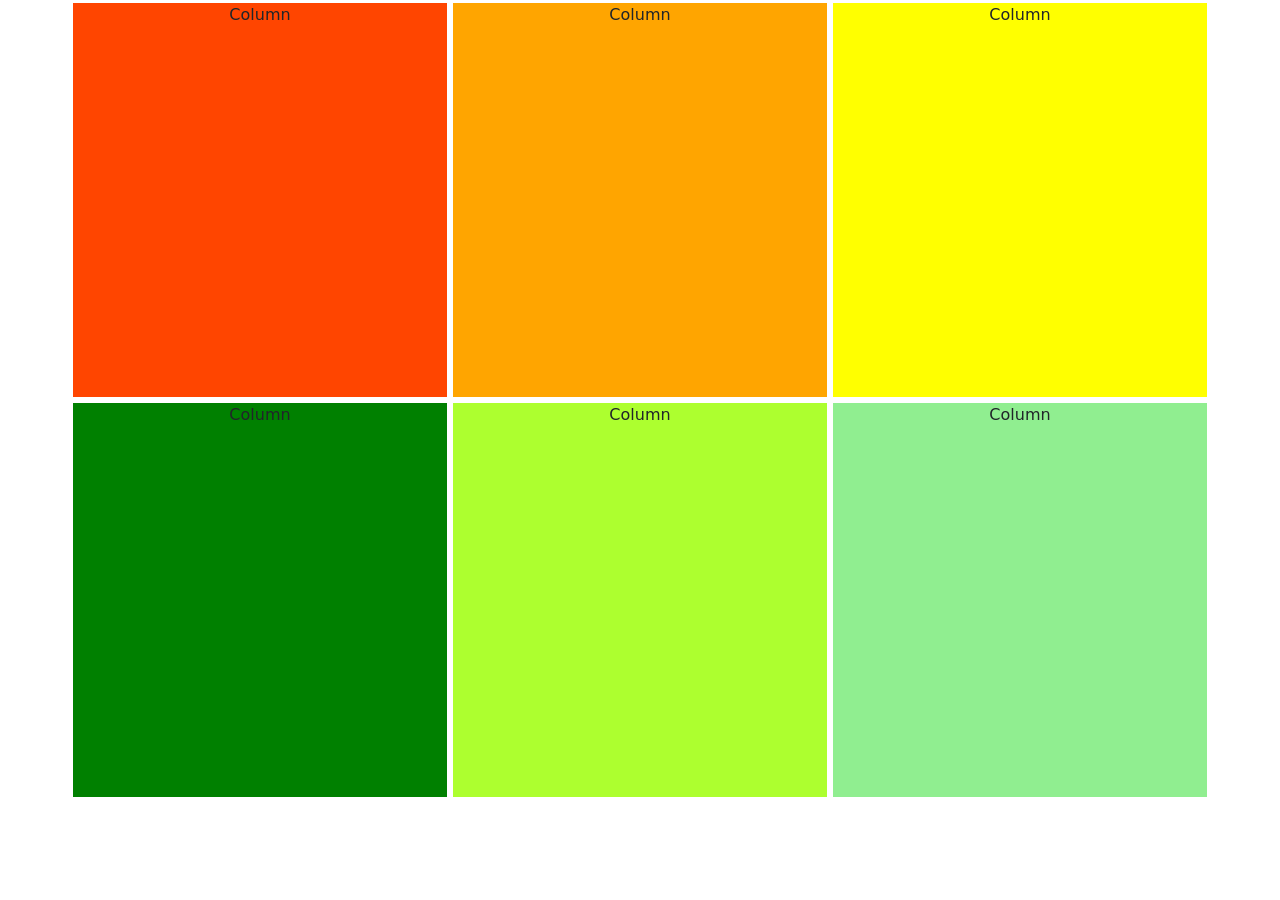
<file: Bootstrap/index.html>
<html lang="en">
  <head>
    <meta charset="utf-8">
    <meta name="viewport" content="width=device-width, initial-scale=1">
    <title>Bootstrap demo</title>
    <link href="https://cdn.jsdelivr.net/npm/bootstrap@5.3.7/dist/css/bootstrap.min.css" rel="stylesheet" integrity="sha384-LN+7fdVzj6u52u30Kp6M/trliBMCMKTyK833zpbD+pXdCLuTusPj697FH4R/5mcr" crossorigin="anonymous">
    <style>
      .col{
        height: 400px;
        border: 3px;
        border-color: white;
      }
    </style>
  </head>
  <body style="width: 100%; height: 100%;">
    <div class="container text-center" >
     <div class="row">
      <div class="col" style="background-color: orangered ; border: 3px solid white;">
       Column
      </div>
      <div class="col" style="background-color: orange; border: 3px solid white;">
       Column
      </div>
      <div class="col" style="background-color: yellow ; border: 3px solid white;">
       Column
      </div>
     </div>
     <div class="row">
      <div class="col" style="background-color: green; border: 3px solid white;">
       Column
      </div>
      <div class="col" style="background-color: greenyellow; border: 3px solid white;">
       Column
      </div>
      <div class="col" style="background-color: lightgreen; border: 3px solid white;">
       Column
      </div>
     </div>
    </div>
    <script src="https://cdn.jsdelivr.net/npm/bootstrap@5.3.7/dist/js/bootstrap.bundle.min.js" integrity="sha384-ndDqU0Gzau9qJ1lfW4pNLlhNTkCfHzAVBReH9diLvGRem5+R9g2FzA8ZGN954O5Q" crossorigin="anonymous"></script>
  </body>
</html>
</file>
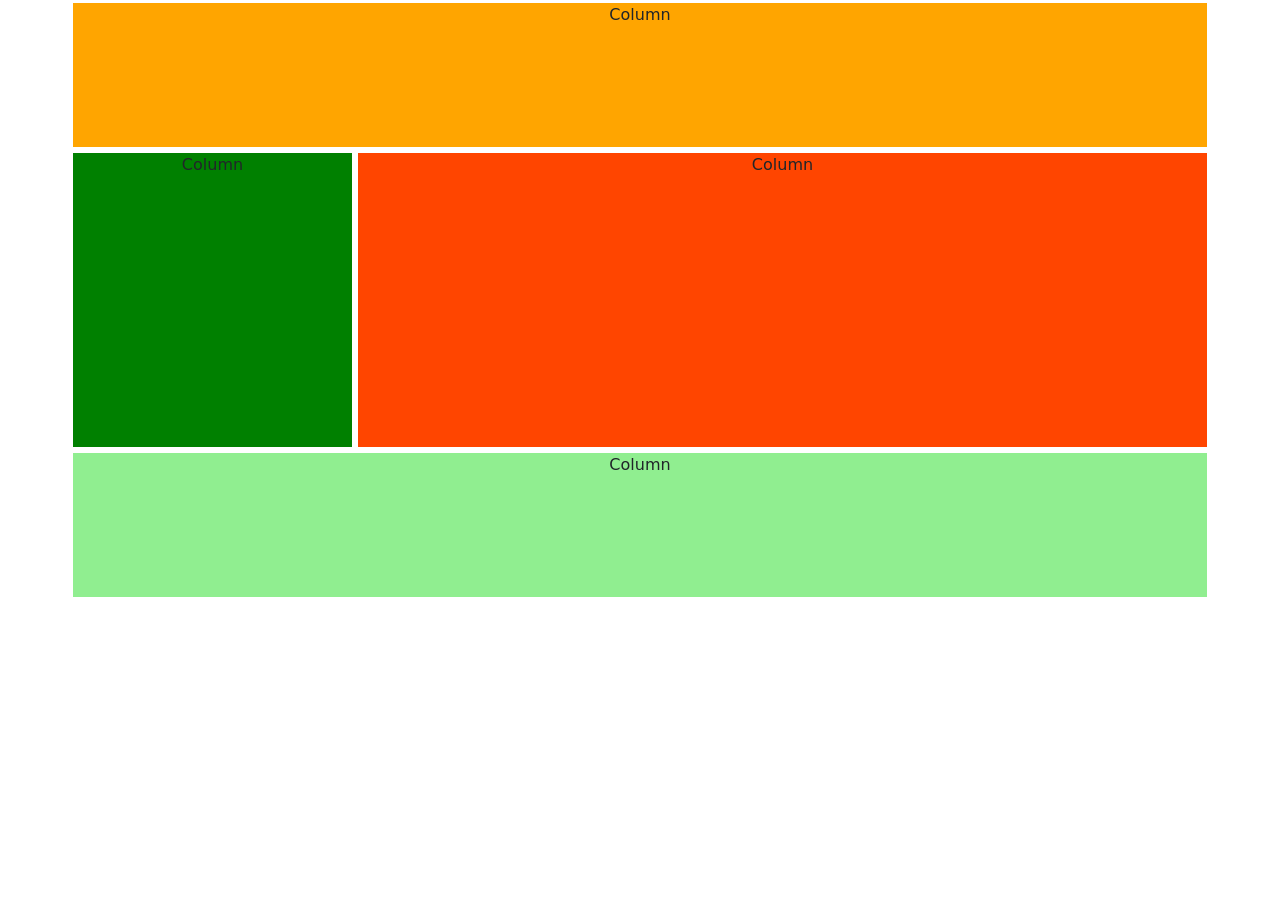
<file: Bootstrap/index3.html>
<html lang="en">
  <head>
    <meta charset="utf-8">
    <meta name="viewport" content="width=device-width, initial-scale=1">
    <title>Bootstrap demo</title>
    <link href="https://cdn.jsdelivr.net/npm/bootstrap@5.3.7/dist/css/bootstrap.min.css" rel="stylesheet" integrity="sha384-LN+7fdVzj6u52u30Kp6M/trliBMCMKTyK833zpbD+pXdCLuTusPj697FH4R/5mcr" crossorigin="anonymous">
    <style>
      .col{
        height: 150px;
        border: 3px;
        border-color: white;
      }
    </style>
  </head>
  <body style="width: 100%; height: 100%;">
    <div class="container text-center" >
     <div class="row">
      <div class="col" style="background-color: orange ; border: 3px solid white;">
       Column
      </div>
     </div>
     <div class="row">
      <div class="col-3" style="background-color: green; border: 3px solid white; height: 300px;">
       Column
      </div>
      <div class="col-9" style="background-color: orangered; border: 3px solid white; height: 300px;">
       Column
      </div>
     </div>
     <div class="row">
      <div class="col" style="background-color: lightgreen ; border: 3px solid white;">
       Column
      </div>
     </div>
    </div>
    <script src="https://cdn.jsdelivr.net/npm/bootstrap@5.3.7/dist/js/bootstrap.bundle.min.js" integrity="sha384-ndDqU0Gzau9qJ1lfW4pNLlhNTkCfHzAVBReH9diLvGRem5+R9g2FzA8ZGN954O5Q" crossorigin="anonymous"></script>
  </body>
</html>
</file>
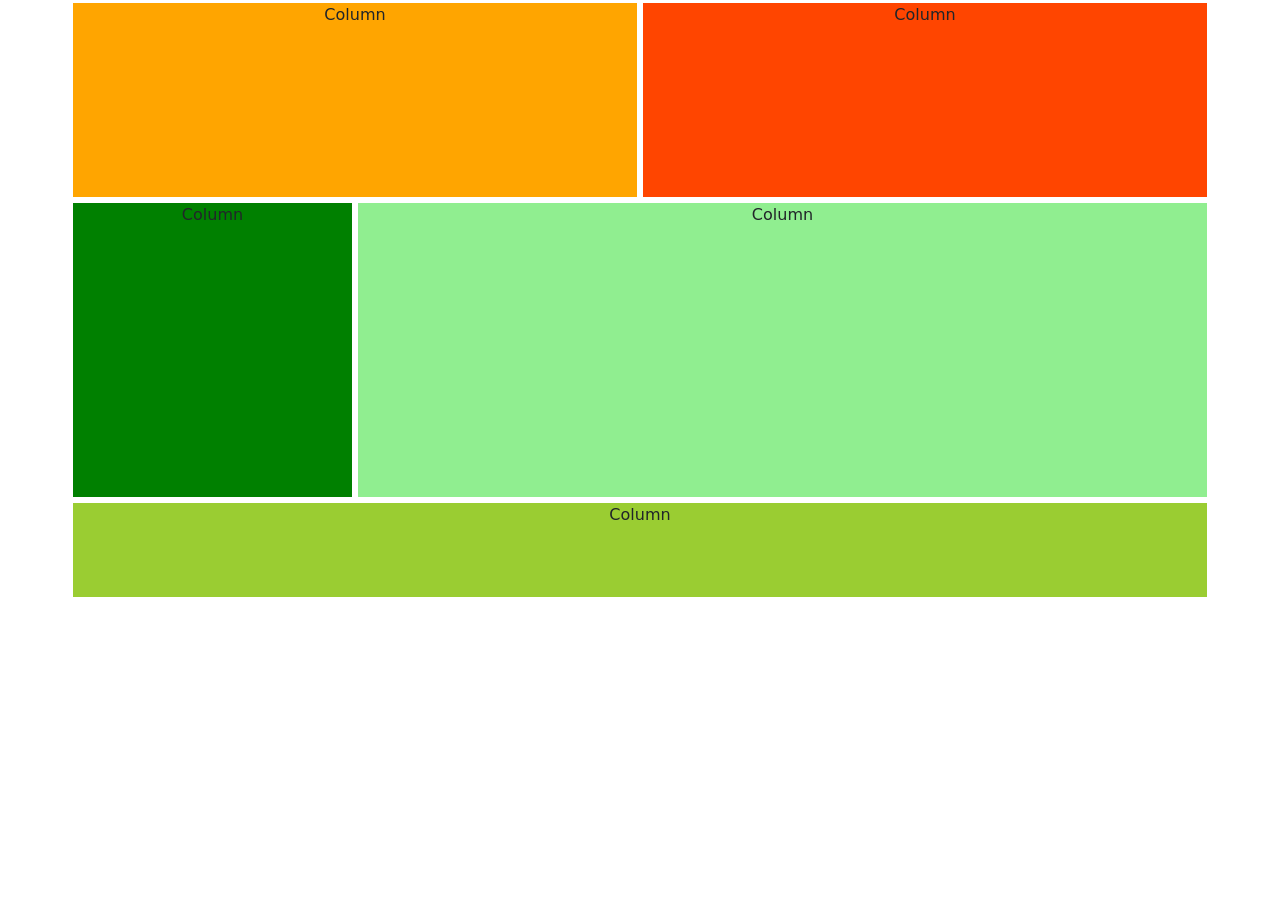
<file: Bootstrap/index4.html>
<html lang="en">
  <head>
    <meta charset="utf-8">
    <meta name="viewport" content="width=device-width, initial-scale=1">
    <title>Bootstrap demo</title>
    <link href="https://cdn.jsdelivr.net/npm/bootstrap@5.3.7/dist/css/bootstrap.min.css" rel="stylesheet" integrity="sha384-LN+7fdVzj6u52u30Kp6M/trliBMCMKTyK833zpbD+pXdCLuTusPj697FH4R/5mcr" crossorigin="anonymous">
    <style>
      .col{
        height: 200px;
        border: 3px;
        border-color: white;
      }
    </style>
  </head>
  <body style="width: 100%; height: 100%;">
    <div class="container text-center" >
     <div class="row">
      <div class="col" style="background-color: orange ; border: 3px solid white;">
       Column
      </div>
      <div class="col" style="background-color: orangered ; border: 3px solid white;">
       Column
      </div>
     </div>
     <div class="row">
      <div class="col-3" style="background-color: green; border: 3px solid white; height: 300px;">
       Column
      </div>
      <div class="col-9" style="background-color: lightgreen; border: 3px solid white; height: 300px;">
       Column
      </div>
     </div>
     <div class="row">
      <div class="col1" style="background-color: yellowgreen ; border: 3px solid white; height: 100px;">
       Column
      </div>
     </div>
    </div>
    <script src="https://cdn.jsdelivr.net/npm/bootstrap@5.3.7/dist/js/bootstrap.bundle.min.js" integrity="sha384-ndDqU0Gzau9qJ1lfW4pNLlhNTkCfHzAVBReH9diLvGRem5+R9g2FzA8ZGN954O5Q" crossorigin="anonymous"></script>
  </body>
</html>
</file>
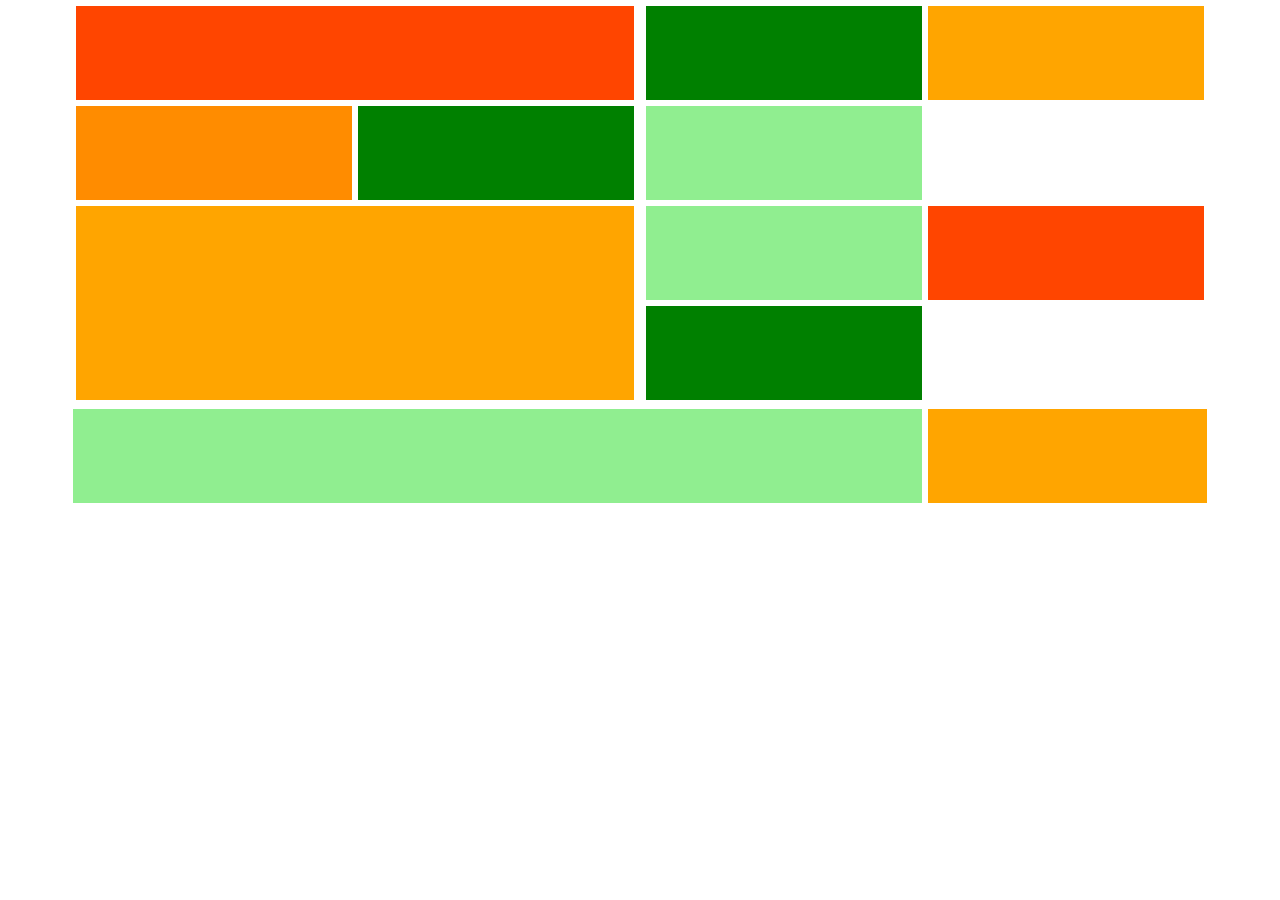
<file: Bootstrap/index6.html>
<html lang="en">
  <head>
    <meta charset="utf-8">
    <meta name="viewport" content="width=device-width, initial-scale=1">
    <title>Bootstrap demo</title>
    <link href="https://cdn.jsdelivr.net/npm/bootstrap@5.3.7/dist/css/bootstrap.min.css" rel="stylesheet" integrity="sha384-LN+7fdVzj6u52u30Kp6M/trliBMCMKTyK833zpbD+pXdCLuTusPj697FH4R/5mcr" crossorigin="anonymous">
    <style>
      .col{
        height: 100px;
        border: 3px;
        border-color: white;
      }
    </style>
  </head>
  <body style="width: 100%; height: 100%;">
    <div class="container text-center" >
     <div class="row">
      <div class="col-6" style=" border: 3px solid white;">
        <div class="row">
         <div class="col" style="background-color: orangered; border: 3px solid white;">
         </div>
        </div>
        <div class="row">
         <div class="col" style="background-color: darkorange; border: 3px solid white;">
         </div>
         <div class="col" style="background-color: green; border: 3px solid white;">
         </div>
        </div>
        <div class="row">
         <div class="col-12" style="background-color: orange; border: 3px solid white; height: 200px;">
         </div>
        </div>
      </div>
      <div class="col-6" style=" border: 3px solid white;">
       <div class="row">
         <div class="col" style="background-color: green; border: 3px solid white;">
         </div>
         <div class="col" style="background-color: orange; border: 3px solid white;">
         </div>
        </div>
        <div class="row">
         <div class="col" style="background-color: lightgreen; border: 3px solid white;">
         </div>
         <div class="col" style="background-color: white; border: 3px solid white;">
         </div>
        </div>
        <div class="row">
         <div class="col" style="background-color: lightgreen; border: 3px solid white;">
         </div>
         <div class="col" style="background-color: orangered; border: 3px solid white;">
         </div>
        </div>
        <div class="row">
         <div class="col" style="background-color: green; border: 3px solid white;">
         </div>
         <div class="col" style="background-color: white; border: 3px solid white;">
         </div>
        </div>
      </div>
     </div>
     <div class="row">
      <div class="col-9" style="background-color: lightgreen; border: 3px solid white; height: 100px;">
      </div>
      <div class="col-3" style="background-color: orange; border: 3px solid white; height: c00px;">
      </div>
     </div>
    </div>
    <script src="https://cdn.jsdelivr.net/npm/bootstrap@5.3.7/dist/js/bootstrap.bundle.min.js" integrity="sha384-ndDqU0Gzau9qJ1lfW4pNLlhNTkCfHzAVBReH9diLvGRem5+R9g2FzA8ZGN954O5Q" crossorigin="anonymous"></script>
  </body>
</html>
</file>
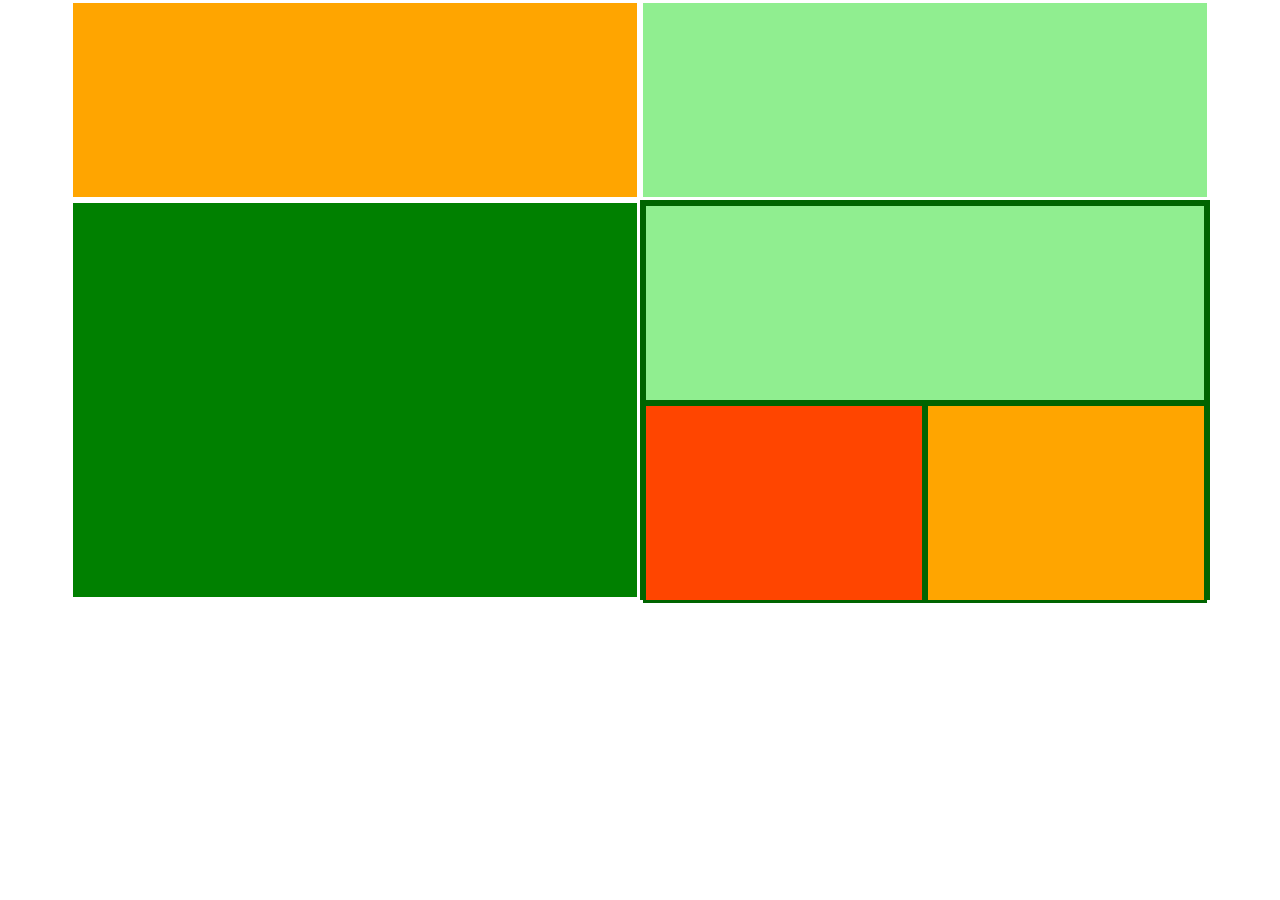
<file: Bootstrap/index7.html>
<html lang="en">
  <head>
    <meta charset="utf-8">
    <meta name="viewport" content="width=device-width, initial-scale=1">
    <title>Bootstrap demo</title>
    <link href="https://cdn.jsdelivr.net/npm/bootstrap@5.3.7/dist/css/bootstrap.min.css" rel="stylesheet" integrity="sha384-LN+7fdVzj6u52u30Kp6M/trliBMCMKTyK833zpbD+pXdCLuTusPj697FH4R/5mcr" crossorigin="anonymous">
    <style>
      .col{
        height: 200px;
        border: 3px;
        border-color: white;
      }
    </style>
  </head>
  <body >
    <div class="container text-center" >
     <div class="row">
      <div class="col" style="background-color: orange; border: 3px solid white; height: 200px;">
      </div>
      <div class="col" style="background-color:  lightgreen; border: 3px solid white; height: 200px;"></div>
      </div>
     <div class="row">
      <div class="col-6" style="background-color: green; border: 3px solid white;  height: 400px;">
      </div>
      <div class="col" style="background-color: green ;  border: 3px solid darkgreen;  height: 400px;">
        <div class="row">
         <div class="col" style="background-color: lightgreen;  border: 3px solid darkgreen; ">
         </div>
        </div>
        <div class="row">
         <div class="col" style="background-color: orangered;  border: 3px solid darkgreen; ">
         </div>
         <div class="col" style="background-color: orange;  border: 3px solid darkgreen; ">
         </div>
        </div>
      </div>
     </div>
    </div>
    <script src="https://cdn.jsdelivr.net/npm/bootstrap@5.3.7/dist/js/bootstrap.bundle.min.js" integrity="sha384-ndDqU0Gzau9qJ1lfW4pNLlhNTkCfHzAVBReH9diLvGRem5+R9g2FzA8ZGN954O5Q" crossorigin="anonymous"></script>
  </body>
</html>
</file>
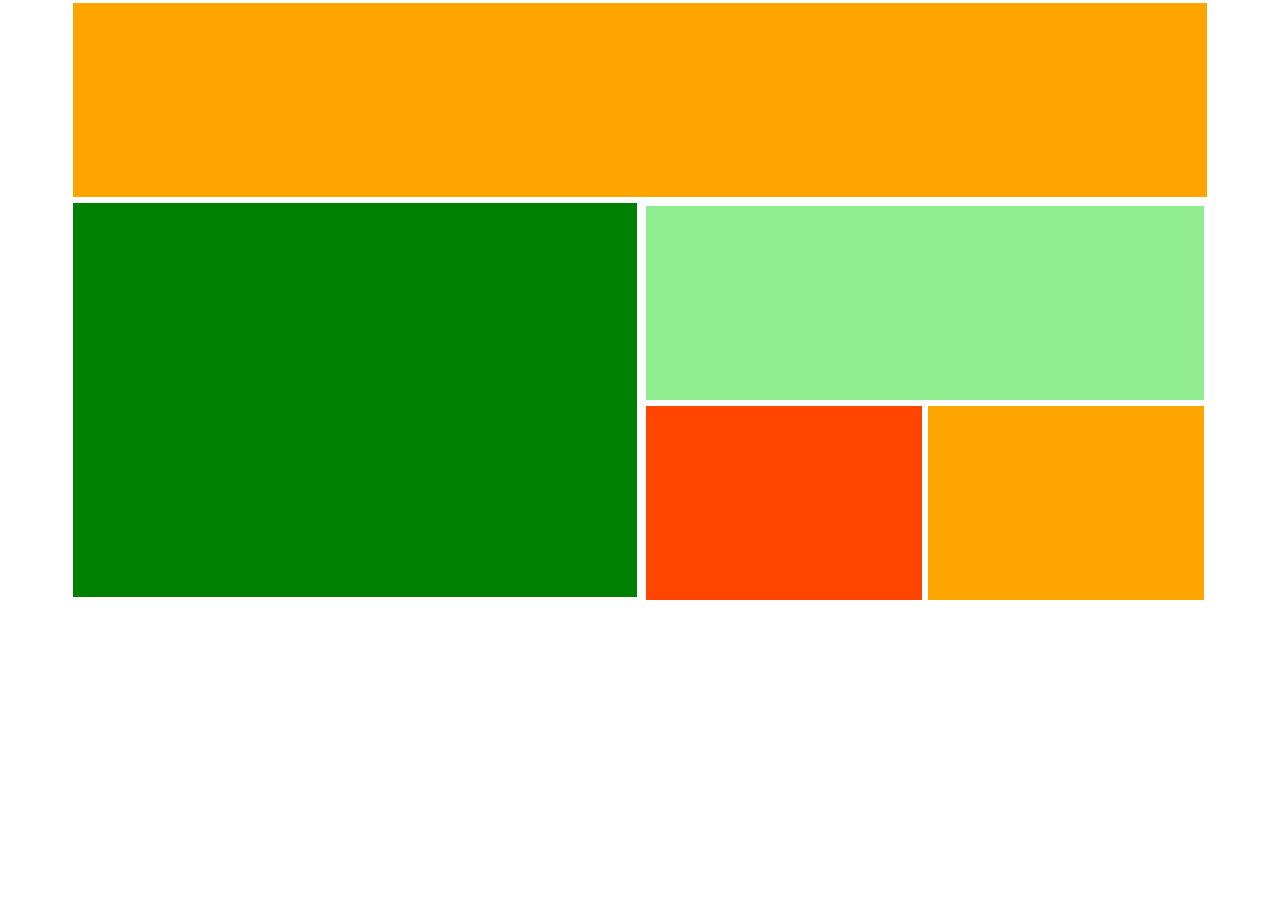
<file: Bootstrap/index9.html>
<html lang="en">
  <head>
    <meta charset="utf-8">
    <meta name="viewport" content="width=device-width, initial-scale=1">
    <title>Bootstrap demo</title>
    <link href="https://cdn.jsdelivr.net/npm/bootstrap@5.3.7/dist/css/bootstrap.min.css" rel="stylesheet" integrity="sha384-LN+7fdVzj6u52u30Kp6M/trliBMCMKTyK833zpbD+pXdCLuTusPj697FH4R/5mcr" crossorigin="anonymous">
    <style>
      .col{
        height: 200px;
        border: 3px;
        border-color: white;
      }
    </style>
  </head>
  <body >
    <div class="container text-center" >
     <div class="row">
      <div class="col-12" style="background-color: orange; border: 3px solid white; height: 200px;">
      </div>
     </div>
     <div class="row">
      <div class="col-6" style="background-color: green; border: 3px solid white; height: 400px;">
      </div>
      <div class="col" style=" border: 3px solid white; height: 100px;">
        <div class="row">
         <div class="col" style="background-color: lightgreen; border: 3px solid white;">
         </div>
        </div>
        <div class="row">
         <div class="col" style="background-color: orangered; border: 3px solid white;">
         </div>
         <div class="col" style="background-color: orange; border: 3px solid white;">
         </div>
        </div>
      </div>
     </div>
    </div>
    <script src="https://cdn.jsdelivr.net/npm/bootstrap@5.3.7/dist/js/bootstrap.bundle.min.js" integrity="sha384-ndDqU0Gzau9qJ1lfW4pNLlhNTkCfHzAVBReH9diLvGRem5+R9g2FzA8ZGN954O5Q" crossorigin="anonymous"></script>
  </body>
</html>
</file>
